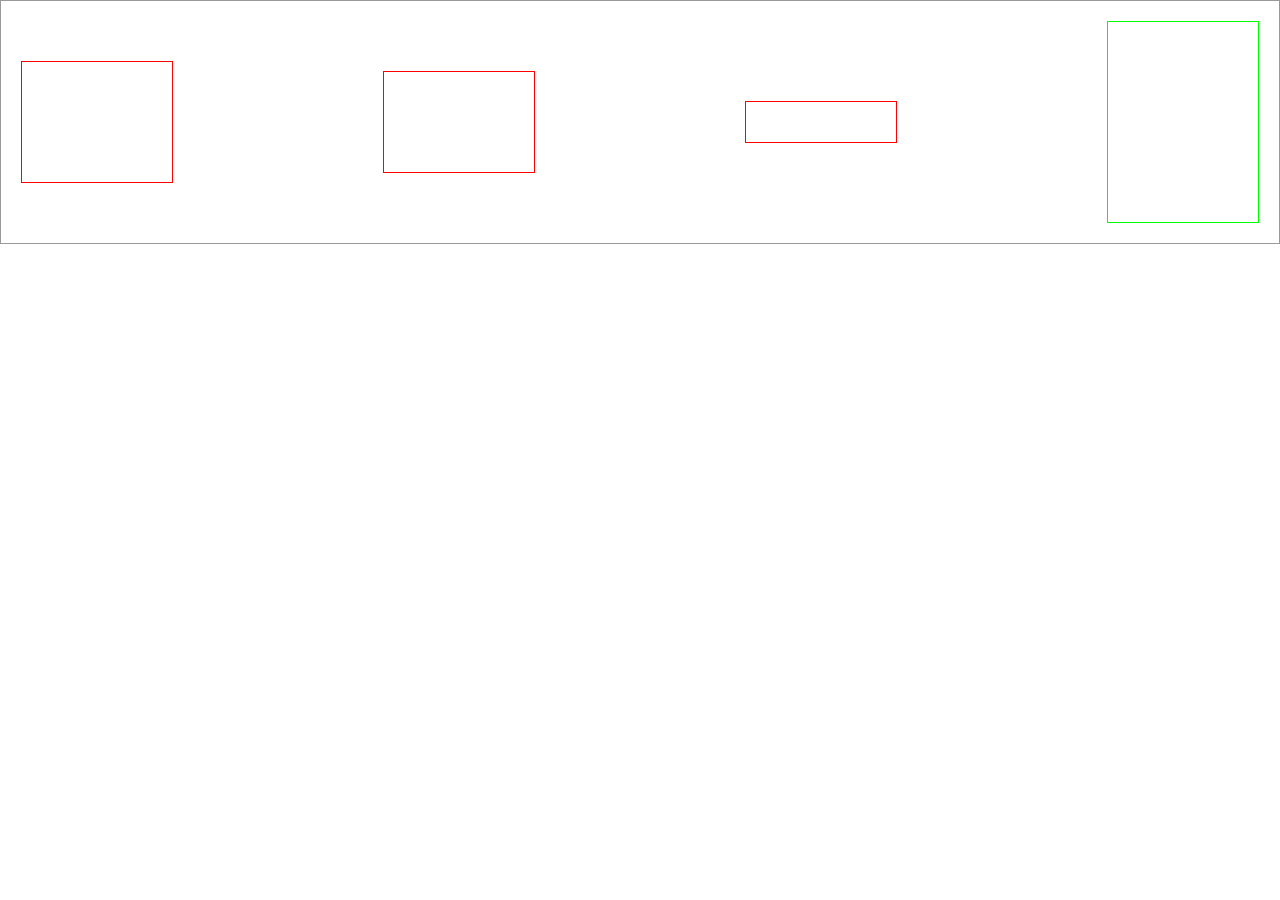
<file: HTMLCSS/task10/index.html>
<!DOCTYPE html>
<html lang="en">
<head>
	<meta charset="UTF-8">
	<title>flex布局</title>
	<link rel="stylesheet" href="main.css">
</head>
<body>
	<div class="flex-container">
		<div class="firstbox flex-items"></div>
		<div class="secondbox flex-items"></div>
		<div class="thirdbox flex-items"></div>
		<div class="forthbox flex-items"></div>
	</div>
</body>
</html>
</file>
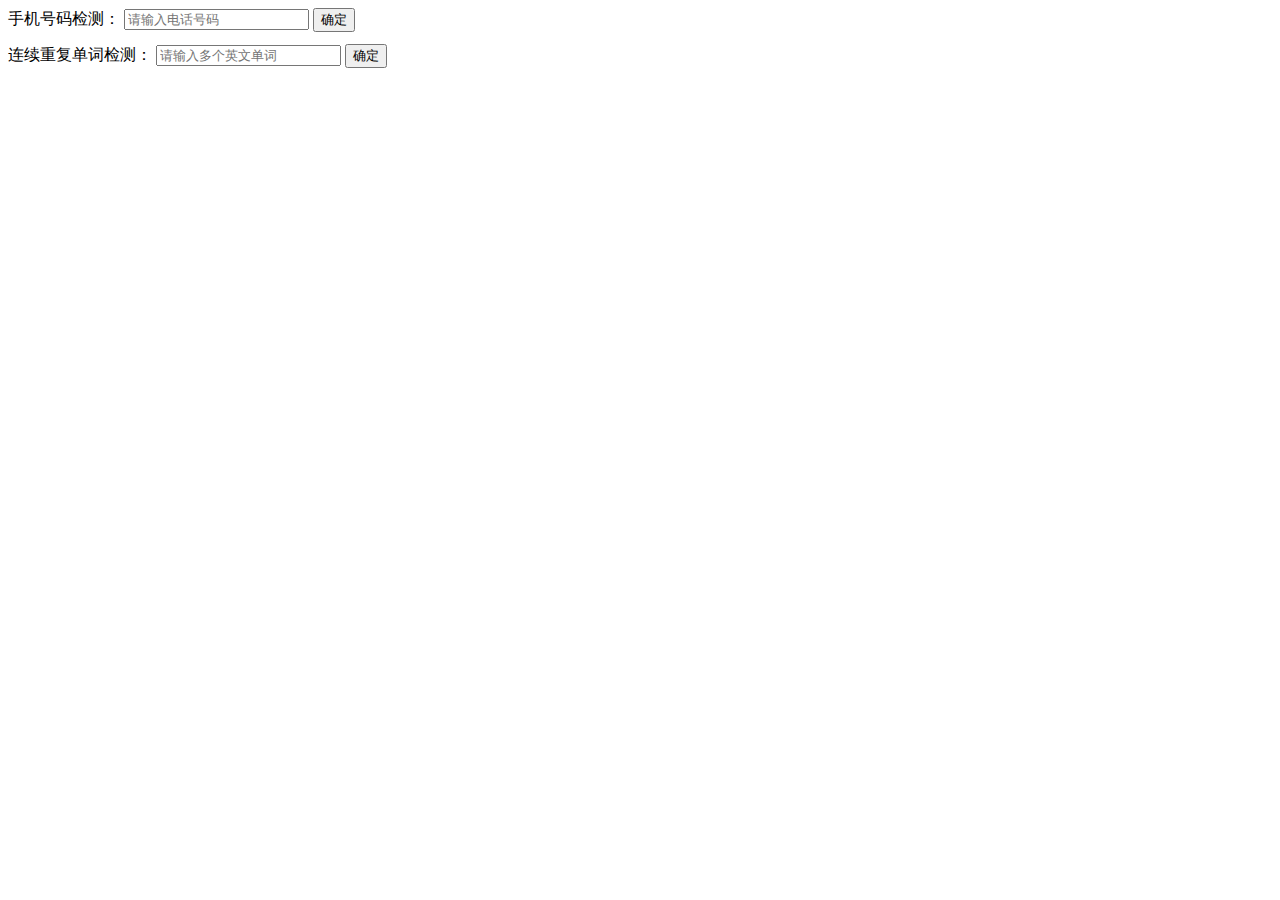
<file: task1/regexrm.html>
<!DOCTYPE html>
<html lang="en">
<head>
	<meta charset="UTF-8">
	<title>正则表达式入门</title>
	<style type="text/css">
		div p {
			font-size: 12px;
			color: #F00;
		}
	</style>
</head>
<body>
	<div id="phone">
		手机号码检测：
		<input type="text" placeholder="请输入电话号码" />
		<button>确定</button>
		<p></p>
	</div>
	<div id="words">
		连续重复单词检测：
		<input type="text" placeholder="请输入多个英文单词" />
		<button>确定</button>
		<p></p>
	</div>

	<script type="text/javascript">
		window.onload = function () {
			var phone = document.getElementById('phone');
			var phonetxt = phone.getElementsByTagName('input')[0];
			var phonebtn = phone.getElementsByTagName('button')[0];
			phonetxt.value = null;
			var	words = document.getElementById('words');
			var wordstxt = words.getElementsByTagName('input')[0];
			var wordsbtn = words.getElementsByTagName('button')[0];
			wordstxt.value = null;
			phonebtn.onclick = function () {
				var test = phoneTest(phonetxt.value);
				phone.getElementsByTagName('p')[0].innerHTML = test;
			};
			wordsbtn.onclick  = function () {
				var test = copyTest(wordstxt.value);
			 	words.getElementsByTagName('p')[0].innerHTML = test;
			}
		}
		function phoneTest(text) {
			var regText = /1[358][0-9]{9}/;
			return regText.test(text);
		}
		function copyTest(text) {
			var regText = /\b(\w+)\b\s+\1\b/;
			return regText.test(text);
		}
	</script>
</body>
</html>
</file>
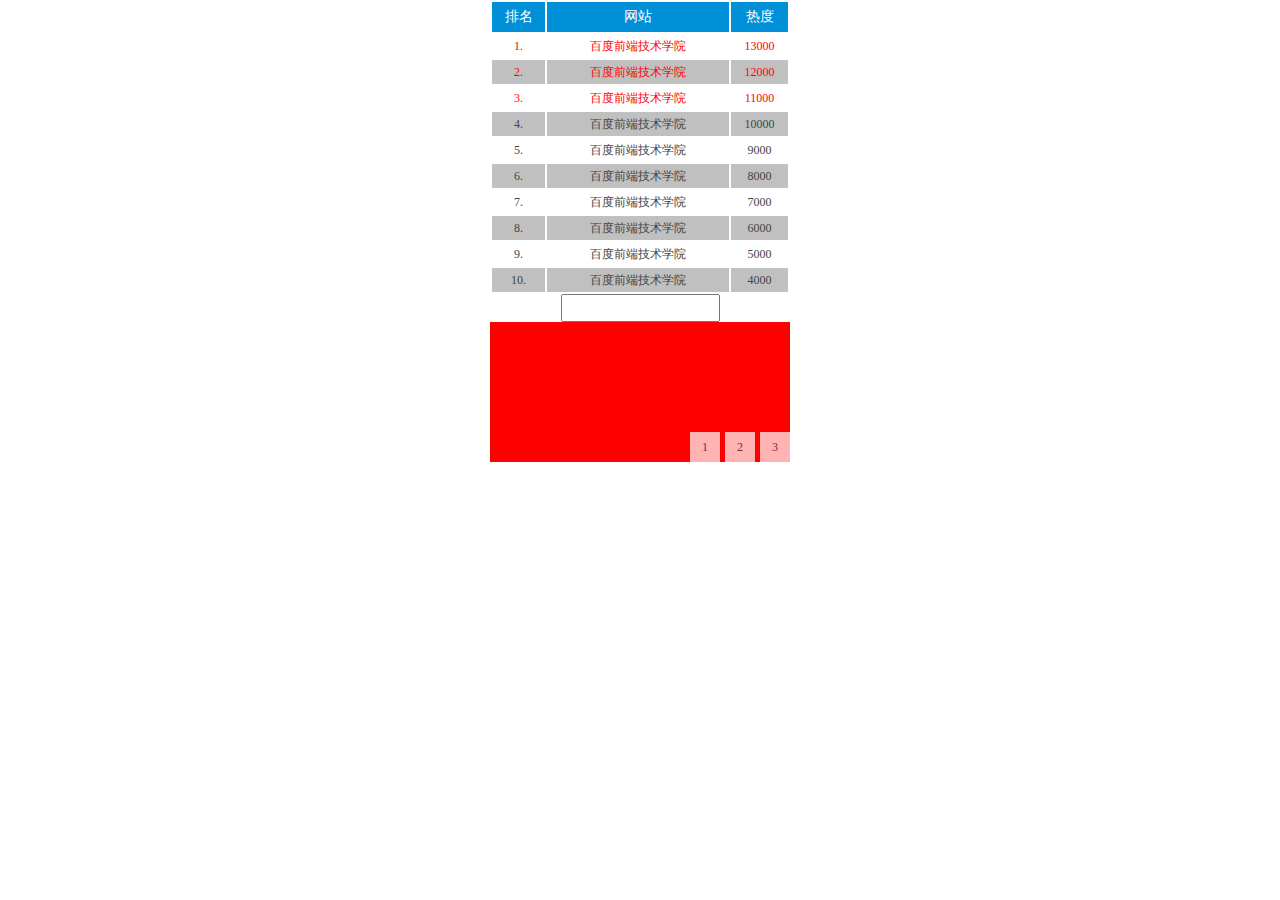
<file: HTMLCSS/task12/task12.html>
<!DOCTYPE html>
<html>
<head>
	<meta charset="utf-8" />
	<title>CSS3</title>
	<link rel="stylesheet" href="main.css">
</head>
<body>
<!-- table -->
<table>
	<tr>
		<th>排名</th>
		<th>网站</th>
		<th>热度</th>
	</tr>
	<tr>
		<td>1.</td>
		<td>百度前端技术学院</td>
		<td>13000</td>
	</tr>
	<tr>
		<td>2.</td>
		<td>百度前端技术学院</td>
		<td>12000</td>
	</tr>
	<tr>
		<td>3.</td>
		<td>百度前端技术学院</td>
		<td>11000</td>
	</tr>
	<tr>
		<td>4.</td>
		<td>百度前端技术学院</td>
		<td>10000</td>
	</tr>
	<tr>
		<td>5.</td>
		<td>百度前端技术学院</td>
		<td>9000</td>
	</tr>
	<tr>
		<td>6.</td>
		<td>百度前端技术学院</td>
		<td>8000</td>
	</tr>
	<tr>
		<td>7.</td>
		<td>百度前端技术学院</td>
		<td>7000</td>
	</tr>
	<tr>
		<td>8.</td>
		<td>百度前端技术学院</td>
		<td>6000</td>
	</tr>
	<tr>
		<td>9.</td>
		<td>百度前端技术学院</td>
		<td>5000</td>
	</tr>
	<tr>
		<td>10.</td>
		<td>百度前端技术学院</td>
		<td>4000</td>
	</tr>
</table>

<div id="blueinput">
	<input type="text" />
</div>

<div id="box">
	<div id="cont">
		<div id="threeboxes">
			<div class="box" id="box1"></div>
			<div class="box" id="box2"></div>
			<div class="box" id="box3"></div>
		</div>
		<div id="btns">
			<a href="#box1">1</a>
			<a href="#box2">2</a>
			<a href="#box3">3</a>
		</div>
	</div>
</div>

</body>
</html>
</file>
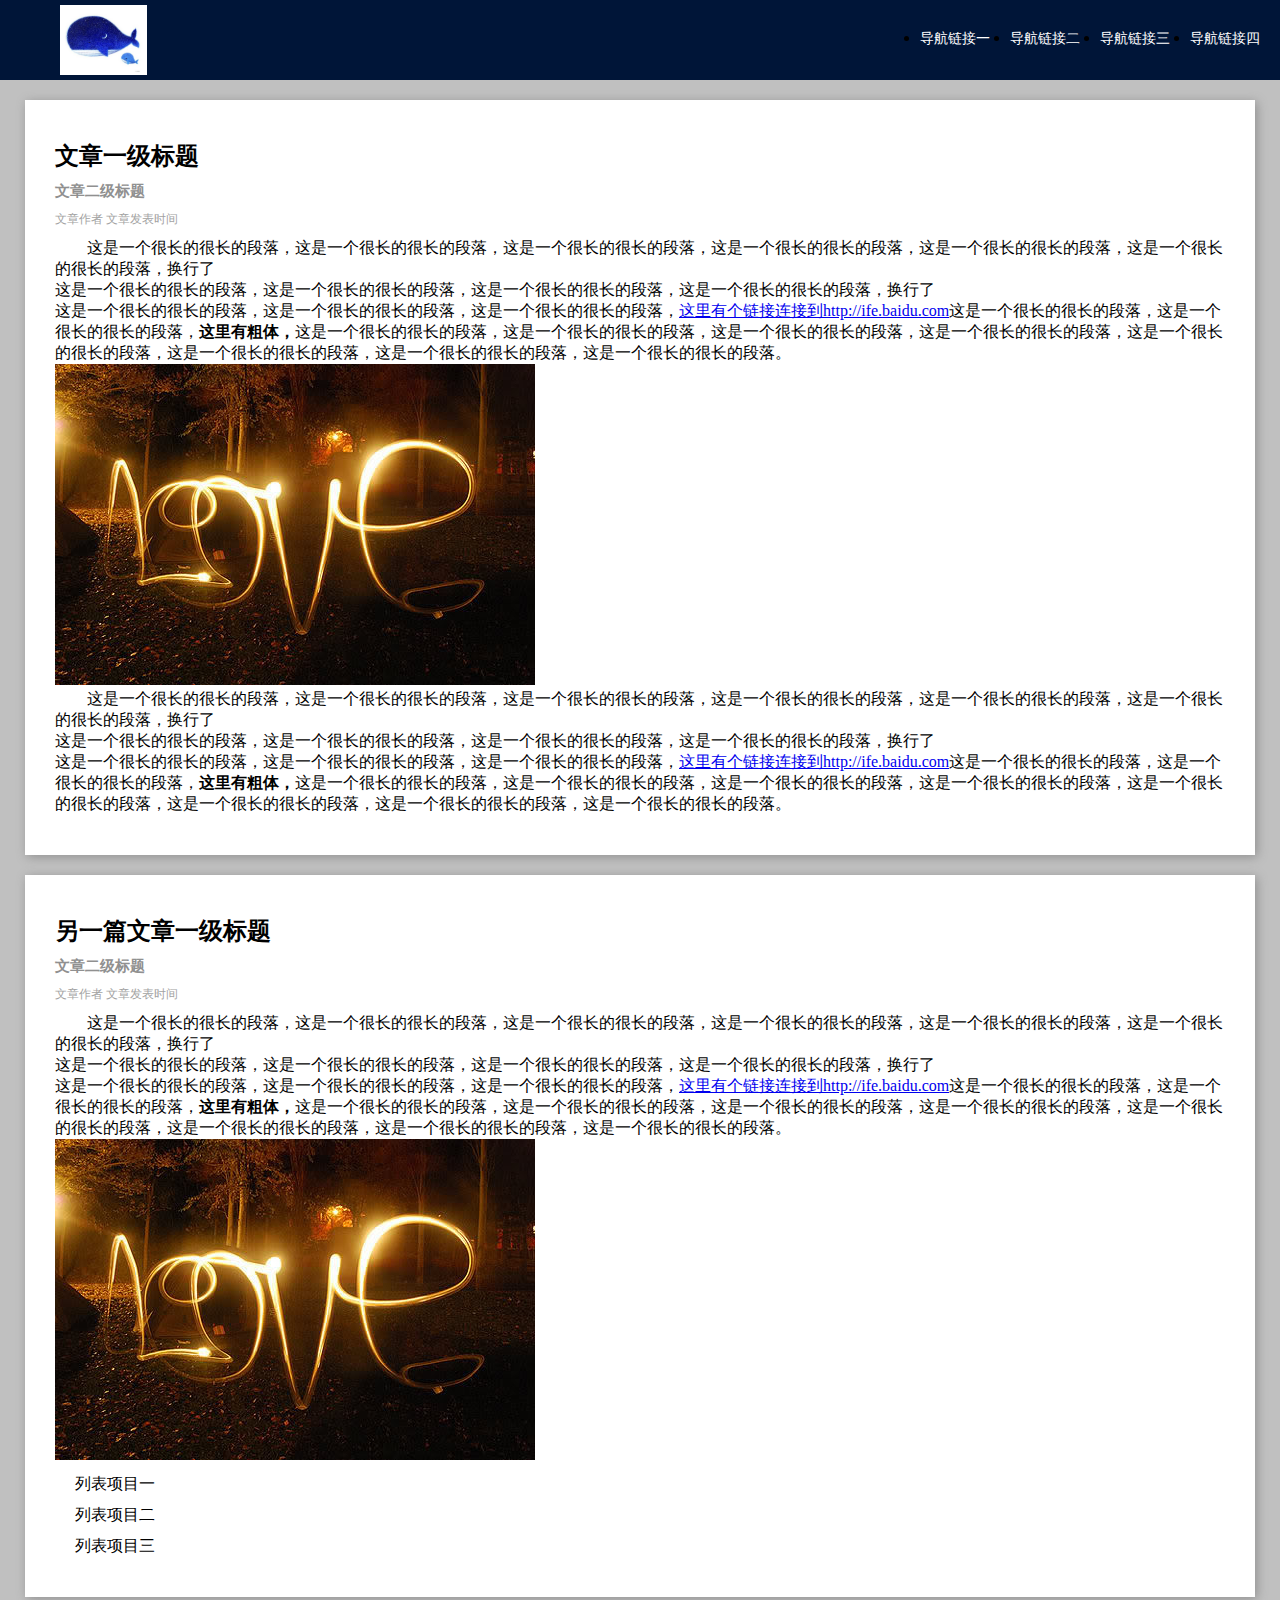
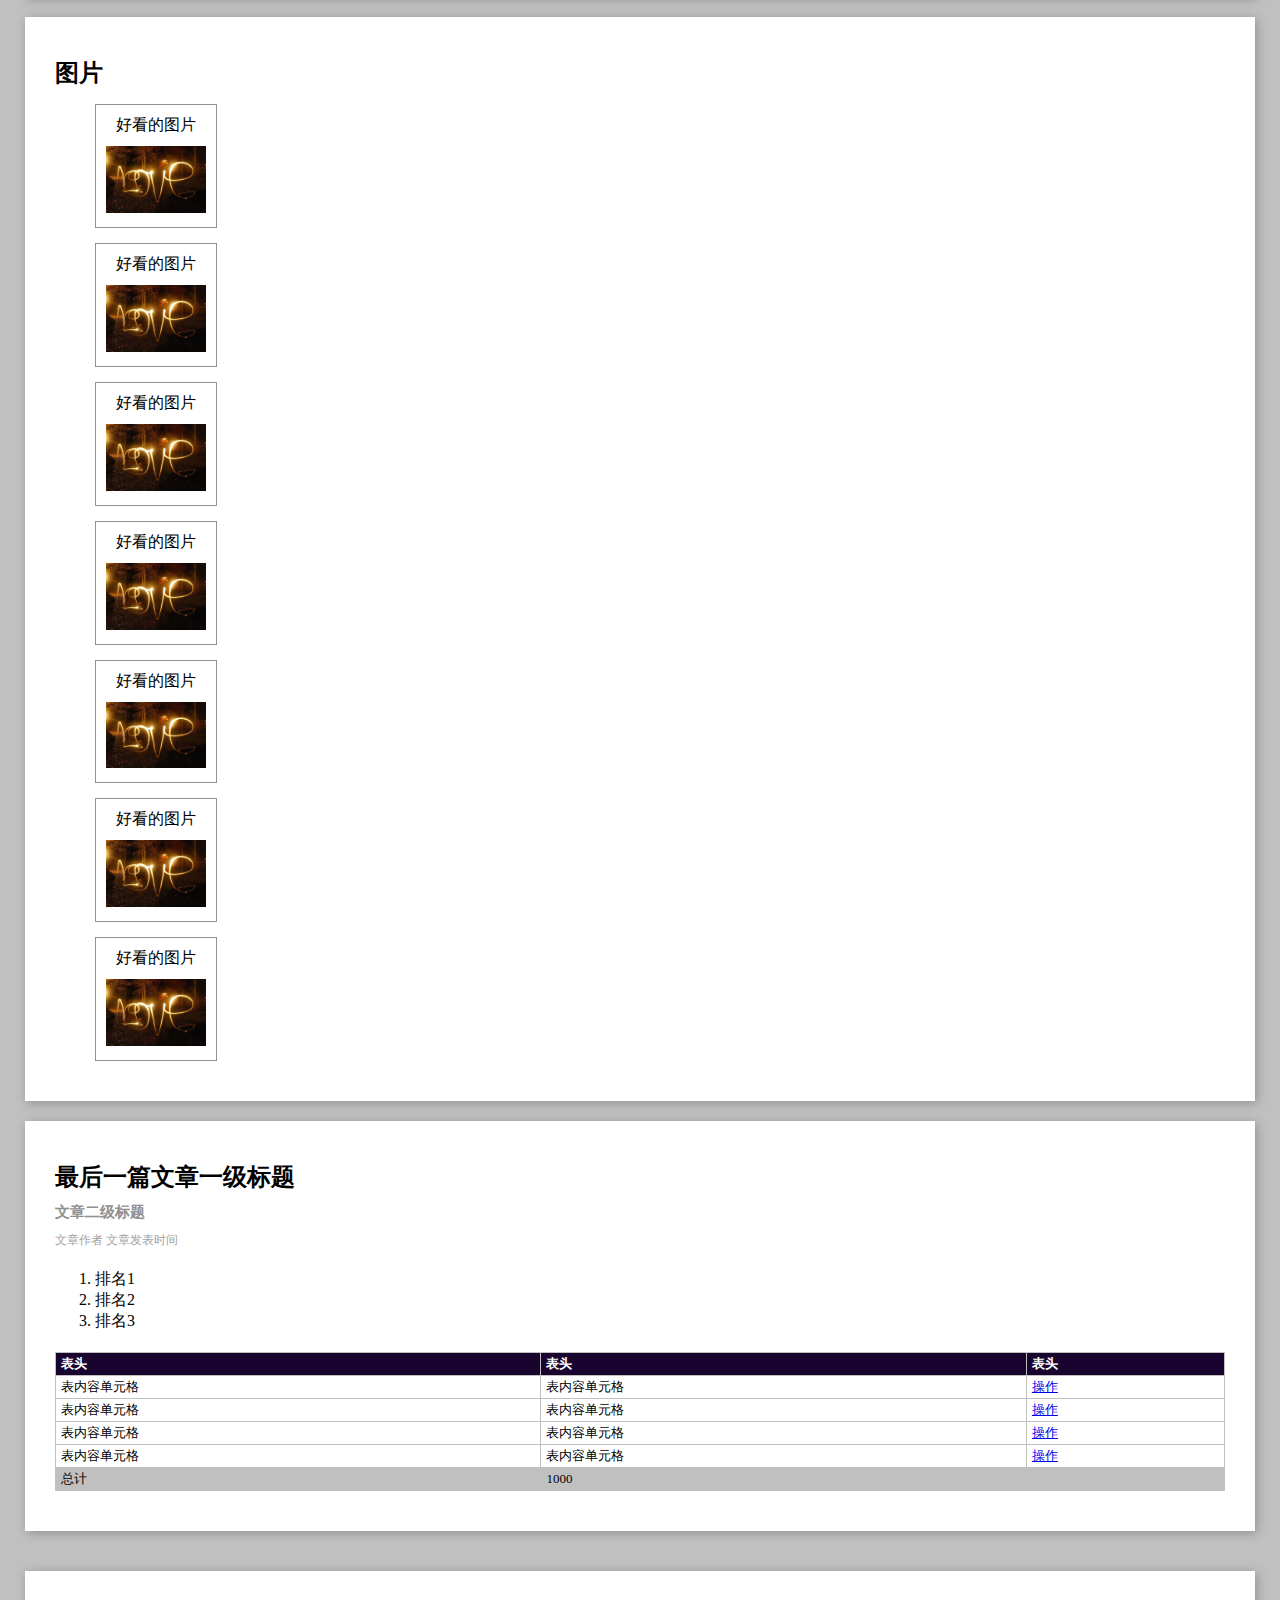
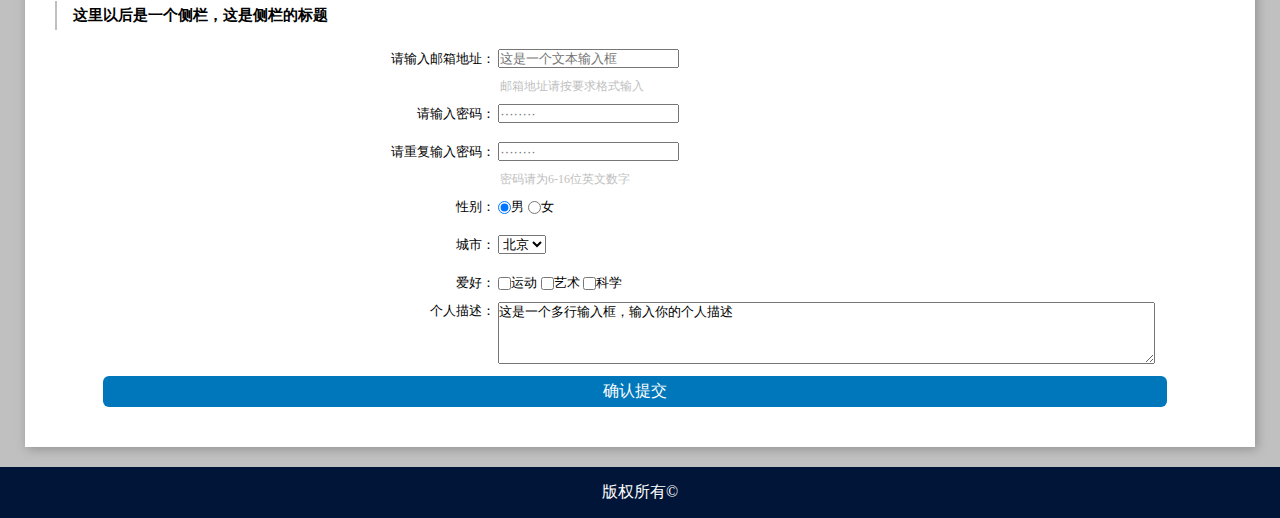
<file: HTMLCSS/task2/nobasis.html>
<!DOCTYPE html>
<html lang="en">
<head>
	<meta charset="UTF-8">
	<title>零基础HTML/CSS编码（一）</title>
	<link rel="stylesheet" type="text/css" href="main.css">
</head>
<body>
	<div id="nbhead">
		<img src="myicon.jpg" />
		<ul>
			<li><a href="#">导航链接一</a></li>
			<li><a href="#">导航链接二</a></li>
			<li><a href="#">导航链接三</a></li>
			<li><a href="#">导航链接四</a></li>
		</ul>
	</div>
	<!-- 主体内容 -->
	<div>
		<!-- 第一篇文章 -->
		<div id="article1" class="module">
			<div>
				<h2>文章一级标题</h2>
				<h3>文章二级标题</h3>
				<p class="nati"><span>文章作者</span> <span>文章发表时间</span></p>
				<p id="pstart">这是一个很长的很长的段落，这是一个很长的很长的段落，这是一个很长的很长的段落，这是一个很长的很长的段落，这是一个很长的很长的段落，这是一个很长的很长的段落，换行了<br/>
					这是一个很长的很长的段落，这是一个很长的很长的段落，这是一个很长的很长的段落，这是一个很长的很长的段落，换行了<br/>
					这是一个很长的很长的段落，这是一个很长的很长的段落，这是一个很长的很长的段落，<a href="http://ife.baidu.com" target="_blank">这里有个链接连接到http://ife.baidu.com</a>这是一个很长的很长的段落，这是一个很长的很长的段落，<strong>这里有粗体，</strong>这是一个很长的很长的段落，这是一个很长的很长的段落，这是一个很长的很长的段落，这是一个很长的很长的段落，这是一个很长的很长的段落，这是一个很长的很长的段落，这是一个很长的很长的段落，这是一个很长的很长的段落。
				</p>
				<img src="love.jpg" alt="love">
				<p id="pstart">这是一个很长的很长的段落，这是一个很长的很长的段落，这是一个很长的很长的段落，这是一个很长的很长的段落，这是一个很长的很长的段落，这是一个很长的很长的段落，换行了<br/>
					这是一个很长的很长的段落，这是一个很长的很长的段落，这是一个很长的很长的段落，这是一个很长的很长的段落，换行了<br/>
					这是一个很长的很长的段落，这是一个很长的很长的段落，这是一个很长的很长的段落，<a href="http://ife.baidu.com" target="_blank">这里有个链接连接到http://ife.baidu.com</a>这是一个很长的很长的段落，这是一个很长的很长的段落，<strong>这里有粗体，</strong>这是一个很长的很长的段落，这是一个很长的很长的段落，这是一个很长的很长的段落，这是一个很长的很长的段落，这是一个很长的很长的段落，这是一个很长的很长的段落，这是一个很长的很长的段落，这是一个很长的很长的段落。
				</p>
			</div>
		</div>
		<!-- 第二篇文章 -->
		<div id="article2" class="module">
			<div>
				<h2>另一篇文章一级标题</h2>
				<h3>文章二级标题</h3>
				<p class="nati"><span>文章作者</span> <span>文章发表时间</span></p>
				<p id="pstart">这是一个很长的很长的段落，这是一个很长的很长的段落，这是一个很长的很长的段落，这是一个很长的很长的段落，这是一个很长的很长的段落，这是一个很长的很长的段落，换行了<br/>
					这是一个很长的很长的段落，这是一个很长的很长的段落，这是一个很长的很长的段落，这是一个很长的很长的段落，换行了<br/>
					这是一个很长的很长的段落，这是一个很长的很长的段落，这是一个很长的很长的段落，<a href="http://ife.baidu.com">这里有个链接连接到http://ife.baidu.com</a>这是一个很长的很长的段落，这是一个很长的很长的段落，<strong>这里有粗体，</strong>这是一个很长的很长的段落，这是一个很长的很长的段落，这是一个很长的很长的段落，这是一个很长的很长的段落，这是一个很长的很长的段落，这是一个很长的很长的段落，这是一个很长的很长的段落，这是一个很长的很长的段落。
				</p>
				<img src="love.jpg" alt="love">
				<ul>
					<li>列表项目一</li>
					<li>列表项目二</li>
					<li>列表项目三</li>
				</ul>
			</div>
		</div>
		<!-- 图片 -->
		<div id="pic" class="module">
			<div>
				<h2>图片</h2>
				<p><span>好看的图片</span><br />
				<img src="love.jpg" alt="love"></p>
				<p><span>好看的图片</span><br />
				<img src="love.jpg" alt="love"></p>
				<p><span>好看的图片</span><br />
				<img src="love.jpg" alt="love"></p>
				<p><span>好看的图片</span><br />
				<img src="love.jpg" alt="love"></p>
				<p><span>好看的图片</span><br />
				<img src="love.jpg" alt="love"></p>
				<p><span>好看的图片</span><br />
				<img src="love.jpg" alt="love"></p>
				<p><span>好看的图片</span><br />
				<img src="love.jpg" alt="love"></p>
			</div>
		</div>
		<!-- 第三篇文章 -->
		<div id="article3" class="module">
			<div>
				<h2>最后一篇文章一级标题</h2>
				<h3>文章二级标题</h3>
				<p class="nati"><span>文章作者</span> <span>文章发表时间</span></p>
				<ol>
					<li>排名1</li>
					<li>排名2</li>
					<li>排名3</li>
				</ol>
				<table id="tab3">
					<tr>
						<th>表头</th>
						<th>表头</th>
						<th class="action">表头</th>
					</tr>
					<tr>
						<td>表内容单元格</td>
						<td>表内容单元格</td>
						<td class="action"><a href="#">操作</a></td>
					</tr>
					<tr>
						<td>表内容单元格</td>
						<td>表内容单元格</td>
						<td class="action"><a href="#">操作</a></td>
					</tr>
					<tr>
						<td>表内容单元格</td>
						<td>表内容单元格</td>
						<td class="action"><a href="#">操作</a></td>
					</tr>
					<tr>
						<td>表内容单元格</td>
						<td>表内容单元格</td>
						<td class="action"><a href="#">操作</a></td>
					</tr>
					<tr id="last">
						<td>总计</td>
						<td colspan="2">1000</td>
					</tr>
				</table>
			</div>
		</div>
		<!-- 侧栏 -->
		<div id="side" class="module">
			<div>
				<h2>这里以后是一个侧栏，这是侧栏的标题</h2>
				<p><span class="loginInfo">请输入邮箱地址：</span>
				<input type="text" name="email" placeholder="这是一个文本输入框" /></p>
				<p class="loginAlt">邮箱地址请按要求格式输入</p>
				<p><span class="loginInfo">请输入密码：</span>
				<input type="text" name="password" placeholder="········" /></p>
				<p><span class="loginInfo">请重复输入密码：</span>
				<input type="text" name="password" placeholder="········" /></p>
				<p class="loginAlt">密码请为6-16位英文数字</p>
				<p><span class="loginInfo">性别：</span>
				<input type="radio" name="sex" value="man" checked="checked" class="radchec" />男
				<input type="radio" name="sex" value="woman" class="radchec" />女</p>
				<p><span class="loginInfo">城市：</span>
				<select name="city">
					<option value="bj" selected="selected">北京</option>
					<option value="gz">广州</option>
					<option value="sh">上海</option>
					<option value="sz">深圳</option>
				</select></p>
				<p><span class="loginInfo">爱好：</span>
				<input type="checkbox" name="hobby" value="sports" class="radchec" />运动
				<input type="checkbox" name="hobby" value="arts" class="radchec" />艺术
				<input type="checkbox" name="hobby" value="science" class="radchec" />科学</p>
				<p><label for="personalInfo" id="txtarea">个人描述：</label>
				<textarea id="personalInfo" cols="80" rows="4">这是一个多行输入框，输入你的个人描述</textarea></p>
				<button>确认提交</button>
			</div>
		</div>
	</div>
	<!-- 版权信息 -->
	<p id="copyright">版权所有&copy;</p>
</body>
</html>
</file>
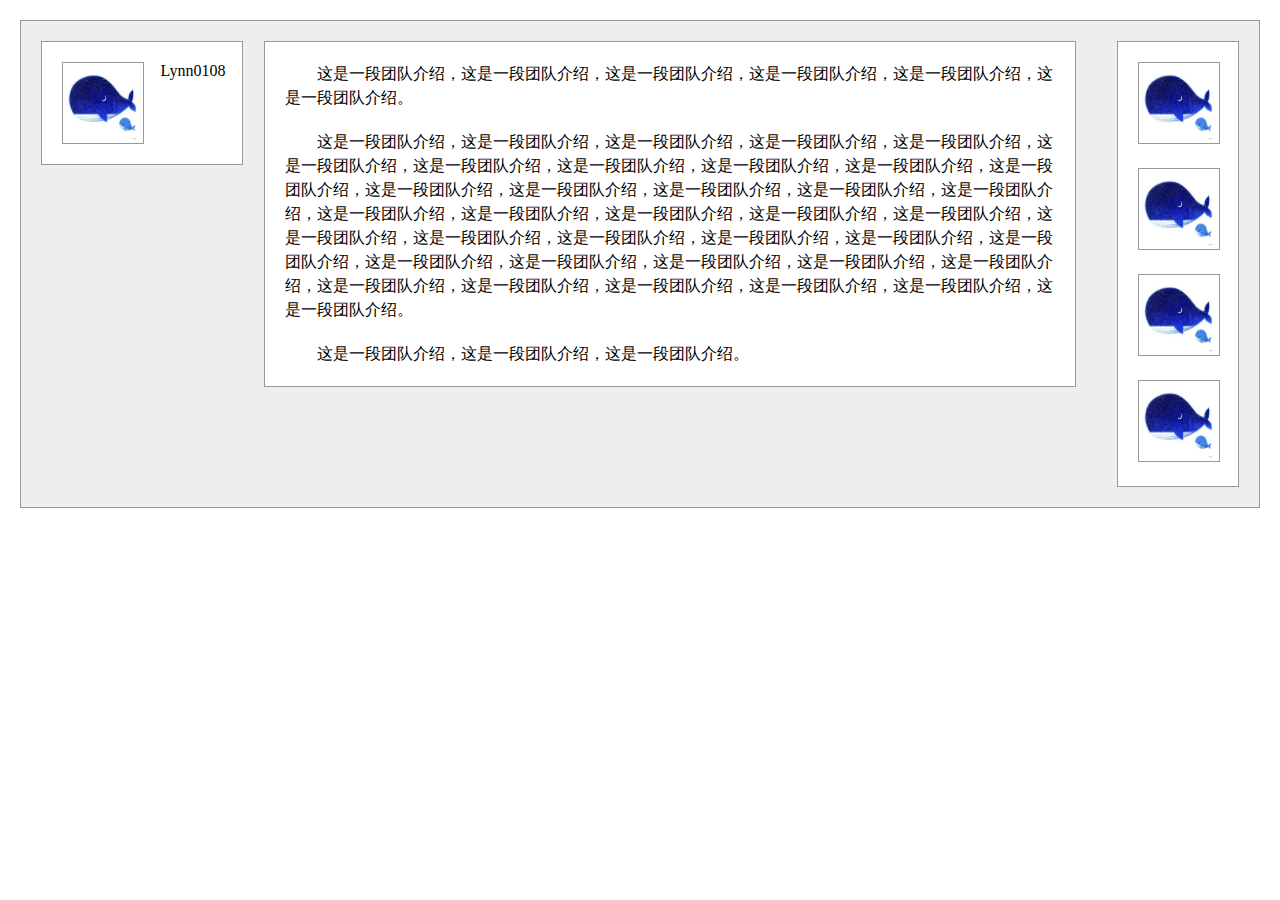
<file: HTMLCSS/task3/threecols.html>
<!DOCTYPE html>
<html lang="en">
<head>
	<meta charset="UTF-8">
	<title>三栏式布局</title>
	<link rel="stylesheet" type="text/css" href="main.css">
</head>
<body>
	<div id="tBox">
		<div id="teammates">
			<img src="myicon.jpg" />
			<img src="myicon.jpg" />
			<img src="myicon.jpg" />
			<img src="myicon.jpg" class="last" />
		</div>
		<div id="teamname">
			<img src="myicon.jpg" id="teamlogo" />
			<span>Lynn0108</span>
		</div>
		<div id="teaminfo">
			<p>这是一段团队介绍，这是一段团队介绍，这是一段团队介绍，这是一段团队介绍，这是一段团队介绍，这是一段团队介绍。</p>
			<p>这是一段团队介绍，这是一段团队介绍，这是一段团队介绍，这是一段团队介绍，这是一段团队介绍，这是一段团队介绍，这是一段团队介绍，这是一段团队介绍，这是一段团队介绍，这是一段团队介绍，这是一段团队介绍，这是一段团队介绍，这是一段团队介绍，这是一段团队介绍，这是一段团队介绍，这是一段团队介绍，这是一段团队介绍，这是一段团队介绍，这是一段团队介绍，这是一段团队介绍，这是一段团队介绍，这是一段团队介绍，这是一段团队介绍，这是一段团队介绍，这是一段团队介绍，这是一段团队介绍，这是一段团队介绍，这是一段团队介绍，这是一段团队介绍，这是一段团队介绍，这是一段团队介绍，这是一段团队介绍，这是一段团队介绍，这是一段团队介绍，这是一段团队介绍，这是一段团队介绍，这是一段团队介绍，这是一段团队介绍。</p>
			<p class="last">这是一段团队介绍，这是一段团队介绍，这是一段团队介绍。</p>
		</div>
	</div>
</body>
</html>
</file>
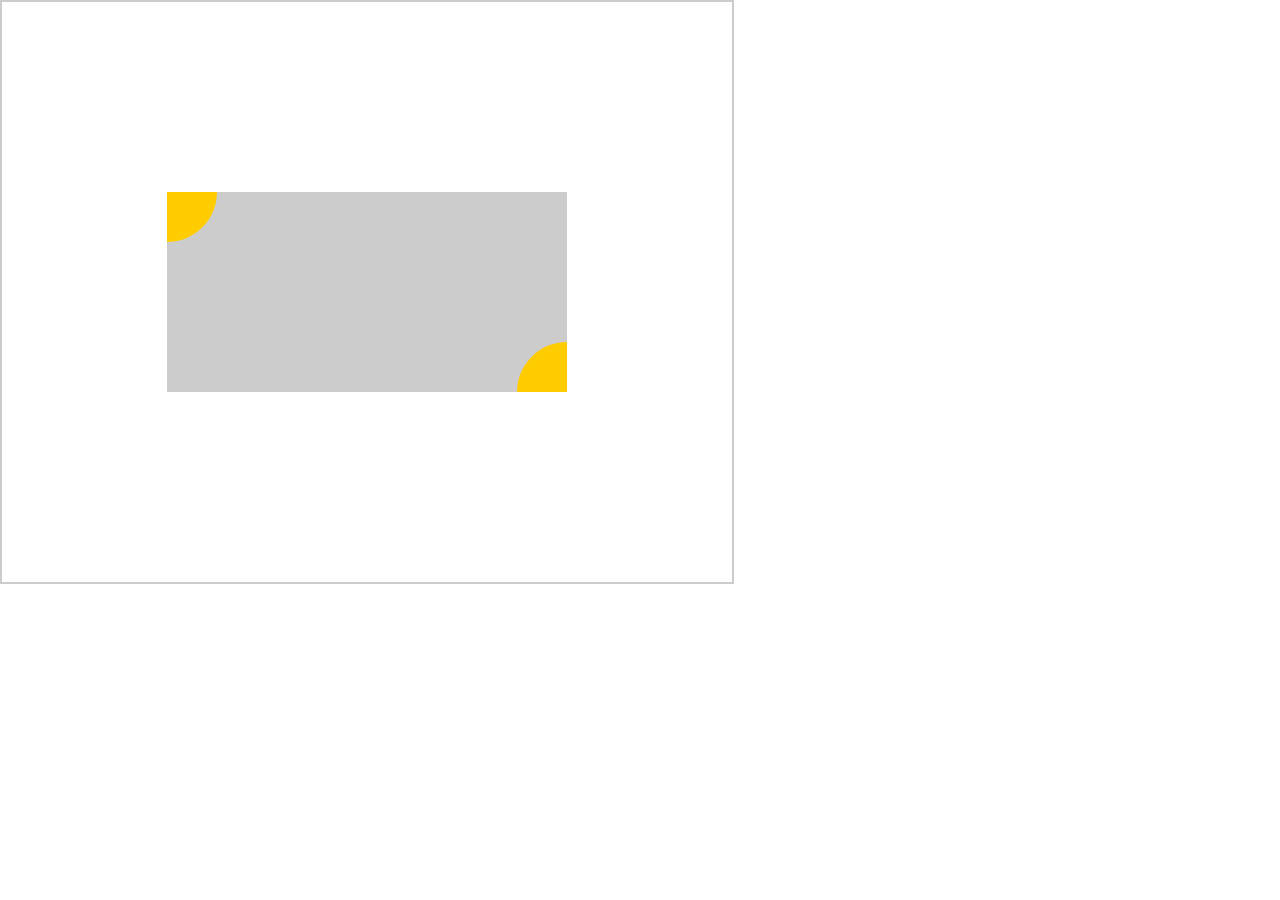
<file: HTMLCSS/task4/posi_cen.html>
<!DOCTYPE html>
<html lang="en">
<head>
	<meta charset="UTF-8">
	<title>任务四：定位和居中问题</title>
	<link rel="stylesheet" type="text/css" href="main.css">
</head>
<body>
	<div id="bigbox">
		<div id="graybox">
			<div id="upcircle"></div>
			<div id="downcircle"></div>
		</div>
	</div>
</body>
</html>
</file>
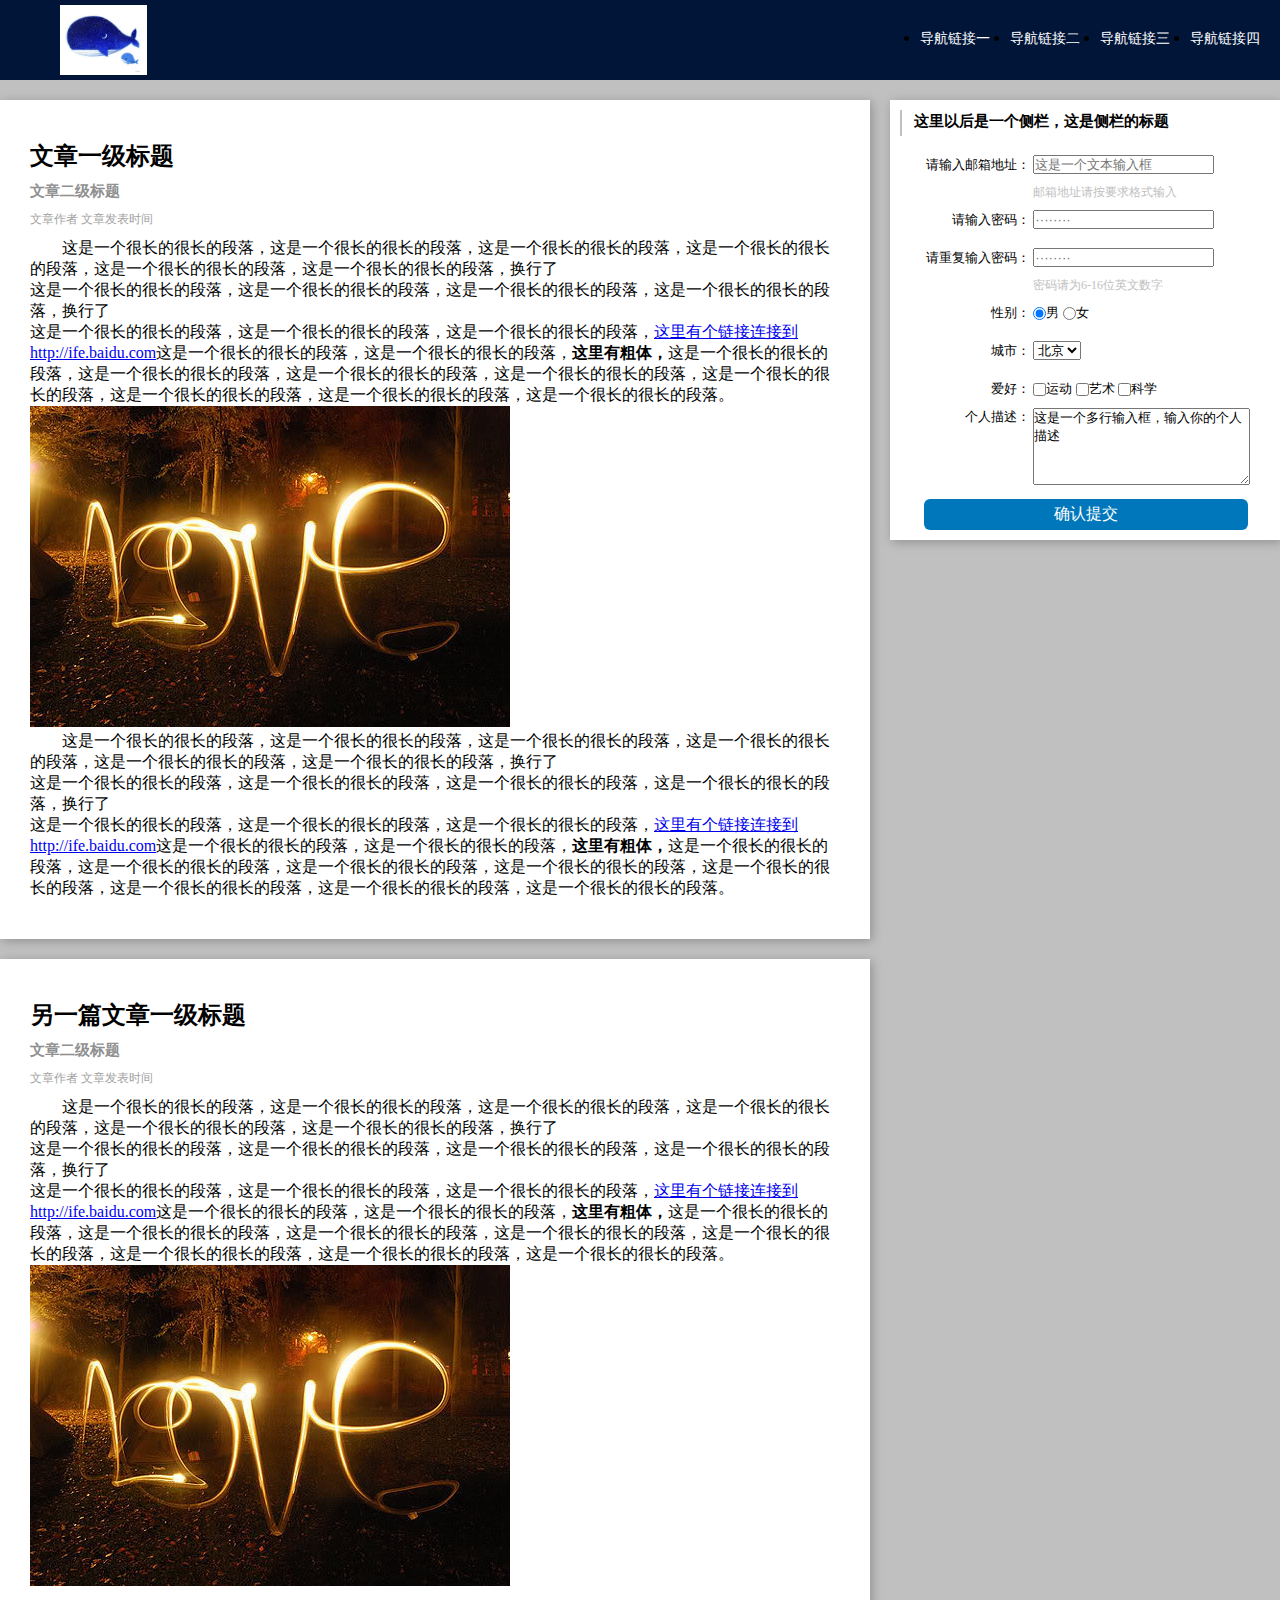
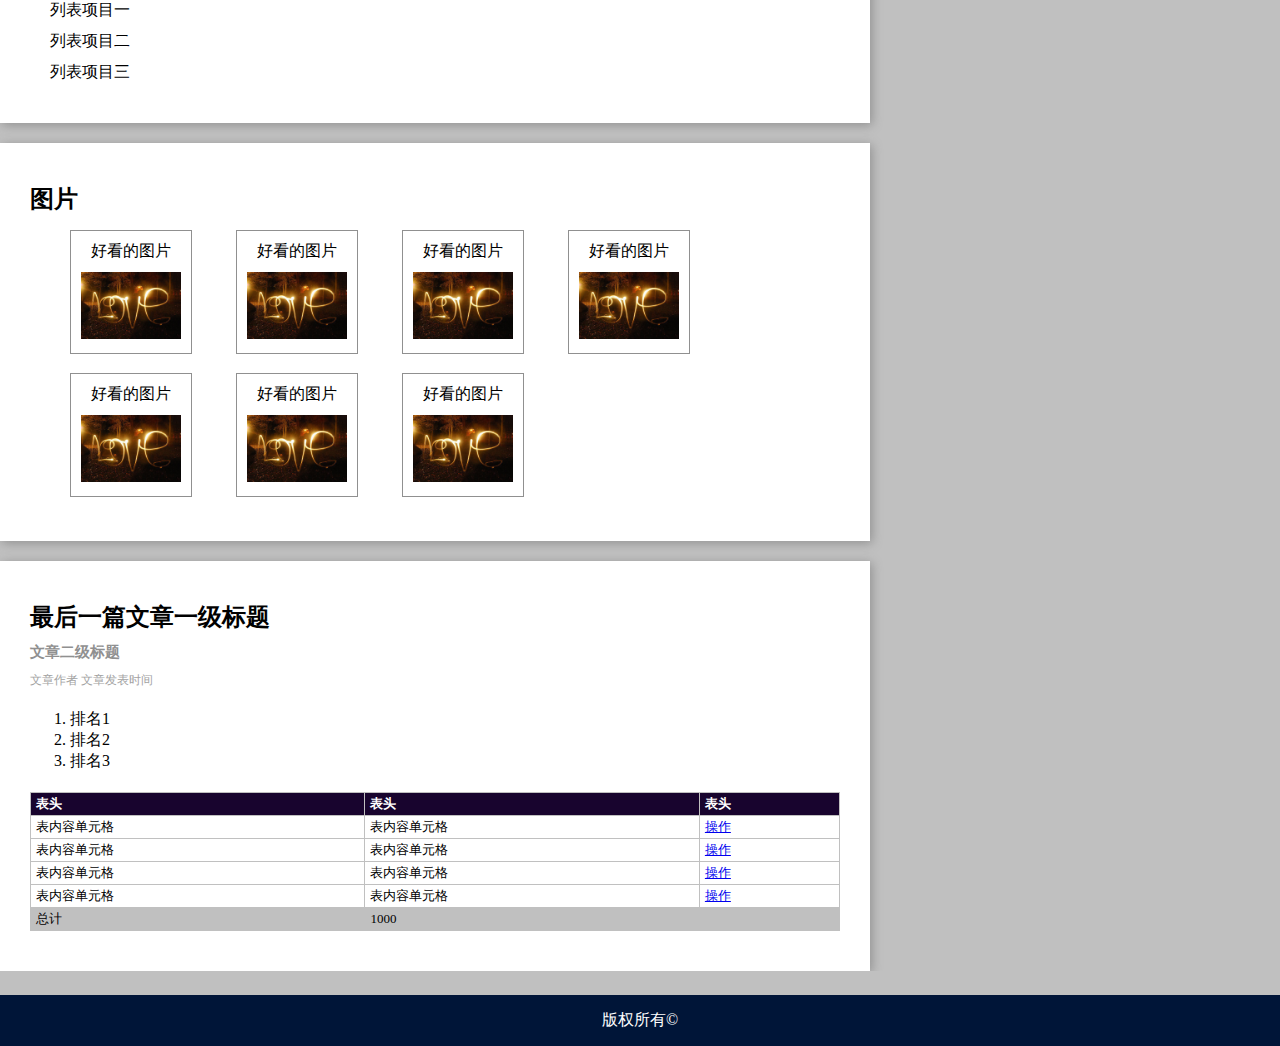
<file: HTMLCSS/task5/nobasis.html>
<!DOCTYPE html>
<html lang="en">
<head>
	<meta charset="UTF-8">
	<title>零基础HTML/CSS编码（一）</title>
	<link rel="stylesheet" type="text/css" href="main.css">
</head>
<body>
	<div id="nbhead">
		<img src="myicon.jpg" />
		<ul>
			<li><a href="#">导航链接一</a></li>
			<li><a href="#">导航链接二</a></li>
			<li><a href="#">导航链接三</a></li>
			<li><a href="#">导航链接四</a></li>
		</ul>
	</div>
	<!-- 主体内容 -->
	<div id="maincont">
		<!-- 侧栏 -->
		<div id="side">
			<div>
				<h2>这里以后是一个侧栏，这是侧栏的标题</h2>
				<p><span class="loginInfo">请输入邮箱地址：</span>
				<input type="text" name="email" placeholder="这是一个文本输入框" /></p>
				<p class="loginAlt">邮箱地址请按要求格式输入</p>
				<p><span class="loginInfo">请输入密码：</span>
				<input type="text" name="password" placeholder="········" /></p>
				<p><span class="loginInfo">请重复输入密码：</span>
				<input type="text" name="password" placeholder="········" /></p>
				<p class="loginAlt">密码请为6-16位英文数字</p>
				<p><span class="loginInfo">性别：</span>
				<input type="radio" name="sex" value="man" checked="checked" class="radchec" />男
				<input type="radio" name="sex" value="woman" class="radchec" />女</p>
				<p><span class="loginInfo">城市：</span>
				<select name="city">
					<option value="bj" selected="selected">北京</option>
					<option value="gz">广州</option>
					<option value="sh">上海</option>
					<option value="sz">深圳</option>
				</select></p>
				<p><span class="loginInfo">爱好：</span>
				<input type="checkbox" name="hobby" value="sports" class="radchec" />运动
				<input type="checkbox" name="hobby" value="arts" class="radchec" />艺术
				<input type="checkbox" name="hobby" value="science" class="radchec" />科学</p>
				<p><label for="personalInfo" id="txtarea">个人描述：</label>
				<!-- <span id="txtarea">个人描述：</span> -->
				<textarea id="personalInfo" cols="25" rows="5">这是一个多行输入框，输入你的个人描述</textarea></p>
				<button>确认提交</button>
			</div>
		</div>
		<!-- 左侧主体 -->
		<div id="leftmain">
			<!-- 第一篇文章 -->
			<div id="article1" class="module">
				<div>
					<h2>文章一级标题</h2>
					<h3>文章二级标题</h3>
					<p class="nati"><span>文章作者</span> <span>文章发表时间</span></p>
					<p id="pstart">这是一个很长的很长的段落，这是一个很长的很长的段落，这是一个很长的很长的段落，这是一个很长的很长的段落，这是一个很长的很长的段落，这是一个很长的很长的段落，换行了<br/>
						这是一个很长的很长的段落，这是一个很长的很长的段落，这是一个很长的很长的段落，这是一个很长的很长的段落，换行了<br/>
						这是一个很长的很长的段落，这是一个很长的很长的段落，这是一个很长的很长的段落，<a href="http://ife.baidu.com" target="_blank">这里有个链接连接到http://ife.baidu.com</a>这是一个很长的很长的段落，这是一个很长的很长的段落，<strong>这里有粗体，</strong>这是一个很长的很长的段落，这是一个很长的很长的段落，这是一个很长的很长的段落，这是一个很长的很长的段落，这是一个很长的很长的段落，这是一个很长的很长的段落，这是一个很长的很长的段落，这是一个很长的很长的段落。
					</p>
					<img src="love.jpg" alt="love">
					<p id="pstart">这是一个很长的很长的段落，这是一个很长的很长的段落，这是一个很长的很长的段落，这是一个很长的很长的段落，这是一个很长的很长的段落，这是一个很长的很长的段落，换行了<br/>
						这是一个很长的很长的段落，这是一个很长的很长的段落，这是一个很长的很长的段落，这是一个很长的很长的段落，换行了<br/>
						这是一个很长的很长的段落，这是一个很长的很长的段落，这是一个很长的很长的段落，<a href="http://ife.baidu.com" target="_blank">这里有个链接连接到http://ife.baidu.com</a>这是一个很长的很长的段落，这是一个很长的很长的段落，<strong>这里有粗体，</strong>这是一个很长的很长的段落，这是一个很长的很长的段落，这是一个很长的很长的段落，这是一个很长的很长的段落，这是一个很长的很长的段落，这是一个很长的很长的段落，这是一个很长的很长的段落，这是一个很长的很长的段落。
					</p>
				</div>
			</div>
			<!-- 第二篇文章 -->
			<div id="article2" class="module">
				<div>
					<h2>另一篇文章一级标题</h2>
					<h3>文章二级标题</h3>
					<p class="nati"><span>文章作者</span> <span>文章发表时间</span></p>
					<p id="pstart">这是一个很长的很长的段落，这是一个很长的很长的段落，这是一个很长的很长的段落，这是一个很长的很长的段落，这是一个很长的很长的段落，这是一个很长的很长的段落，换行了<br/>
						这是一个很长的很长的段落，这是一个很长的很长的段落，这是一个很长的很长的段落，这是一个很长的很长的段落，换行了<br/>
						这是一个很长的很长的段落，这是一个很长的很长的段落，这是一个很长的很长的段落，<a href="http://ife.baidu.com">这里有个链接连接到http://ife.baidu.com</a>这是一个很长的很长的段落，这是一个很长的很长的段落，<strong>这里有粗体，</strong>这是一个很长的很长的段落，这是一个很长的很长的段落，这是一个很长的很长的段落，这是一个很长的很长的段落，这是一个很长的很长的段落，这是一个很长的很长的段落，这是一个很长的很长的段落，这是一个很长的很长的段落。
					</p>
					<img src="love.jpg" alt="love">
					<ul>
						<li>列表项目一</li>
						<li>列表项目二</li>
						<li>列表项目三</li>
					</ul>
				</div>
			</div>
			<!-- 图片 -->
			<div id="pic" class="module">
				<div>
					<h2>图片</h2>
					<p><span>好看的图片</span><br />
					<img src="love.jpg" alt="love"></p>
					<p><span>好看的图片</span><br />
					<img src="love.jpg" alt="love"></p>
					<p><span>好看的图片</span><br />
					<img src="love.jpg" alt="love"></p>
					<p><span>好看的图片</span><br />
					<img src="love.jpg" alt="love"></p>
					<p><span>好看的图片</span><br />
					<img src="love.jpg" alt="love"></p>
					<p><span>好看的图片</span><br />
					<img src="love.jpg" alt="love"></p>
					<p><span>好看的图片</span><br />
					<img src="love.jpg" alt="love"></p>
				</div>
			</div>
			<!-- 第三篇文章 -->
			<div id="article3" class="module">
				<div>
					<h2>最后一篇文章一级标题</h2>
					<h3>文章二级标题</h3>
					<p class="nati"><span>文章作者</span> <span>文章发表时间</span></p>
					<ol>
						<li>排名1</li>
						<li>排名2</li>
						<li>排名3</li>
					</ol>
					<table id="tab3">
						<tr>
							<th>表头</th>
							<th>表头</th>
							<th class="action">表头</th>
						</tr>
						<tr>
							<td>表内容单元格</td>
							<td>表内容单元格</td>
							<td class="action"><a href="#">操作</a></td>
						</tr>
						<tr>
							<td>表内容单元格</td>
							<td>表内容单元格</td>
							<td class="action"><a href="#">操作</a></td>
						</tr>
						<tr>
							<td>表内容单元格</td>
							<td>表内容单元格</td>
							<td class="action"><a href="#">操作</a></td>
						</tr>
						<tr>
							<td>表内容单元格</td>
							<td>表内容单元格</td>
							<td class="action"><a href="#">操作</a></td>
						</tr>
						<tr id="last">
							<td>总计</td>
							<td colspan="2">1000</td>
						</tr>
					</table>
				</div>
			</div>
		</div>
	</div>
	<!-- 版权信息 -->
	<p id="copyright">版权所有&copy;</p>
</body>
</html>
</file>
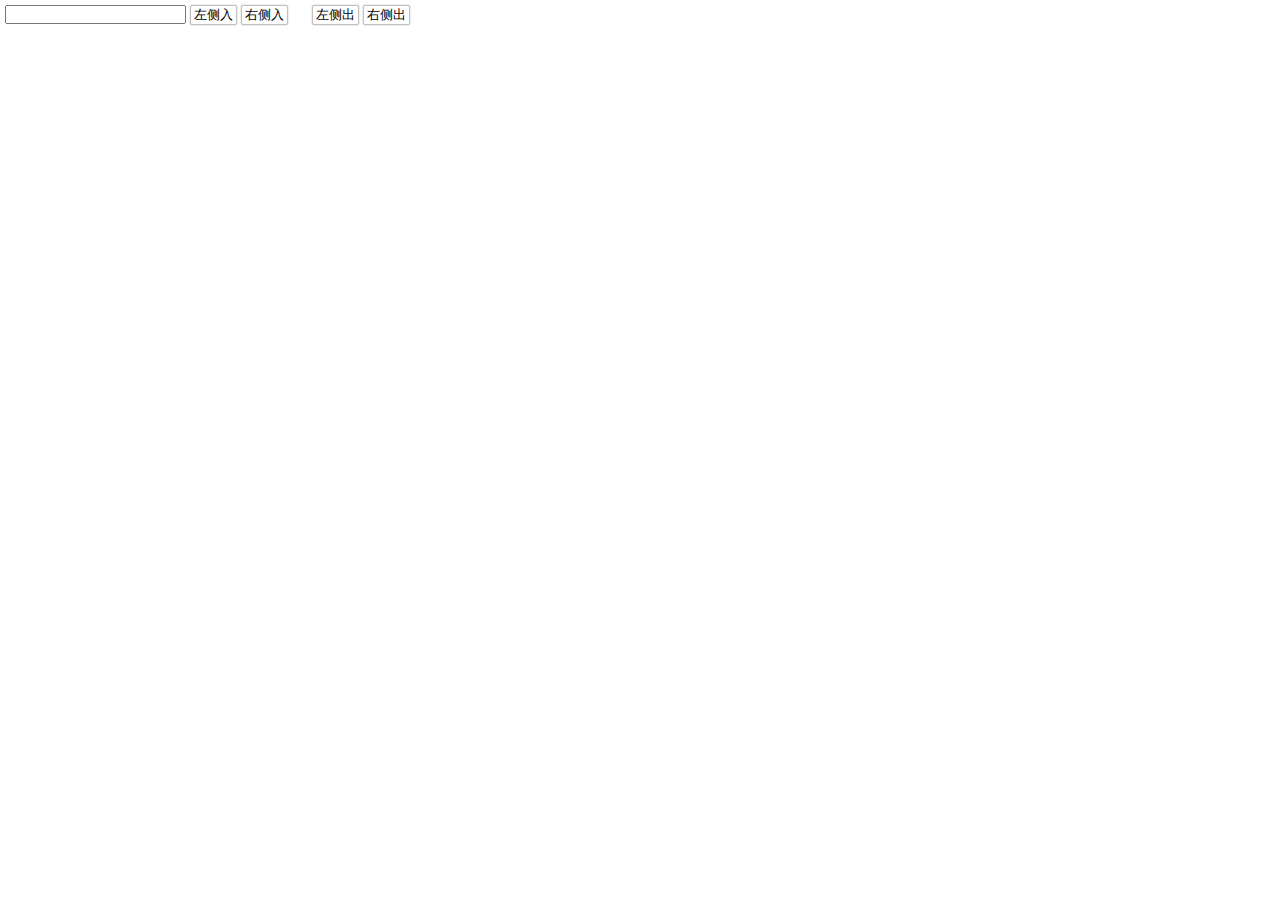
<file: JS/task4/line1.html>
<!DOCTYPE html>
<html lang="en">
<head>
	<meta charset="UTF-8">
	<title>任务四：基础JavaScript练习（一）</title>
	<style>
		*{margin: 0;padding: 0;}
		div {
			margin: 5px 0 0 5px;
		}
		button {
			background-color: #fff;
			border: 1px solid #C0C0C0;
			border-radius: 2px;
			padding: 0 3px;
			box-shadow: 0 0 2px #C0C0C0;
		}
		#leftOut {
			margin-left: 20px;
		}
		#arr {
			margin-top: 10px;
		}
		#arr span {
			display: inline-block;
			background-color: #F00;
			height: 30px;
			line-height: 30px;
			text-align: center;
			padding: 0 5px;
			color: #FFF;
			margin: 0 4px;
			cursor: pointer;
		}
	</style>
</head>
<body>
	<div>
		<input type="text" id="num" />
		<button id="leftIn">左侧入</button>
		<button id="rightIn">右侧入</button>
		<button id="leftOut">左侧出</button>
		<button id="rightOut">右侧出</button>

		<p id="arr"></p>
	</div>

	<script type="text/javascript" src="line1.js"></script>
</body>
</html>
</file>
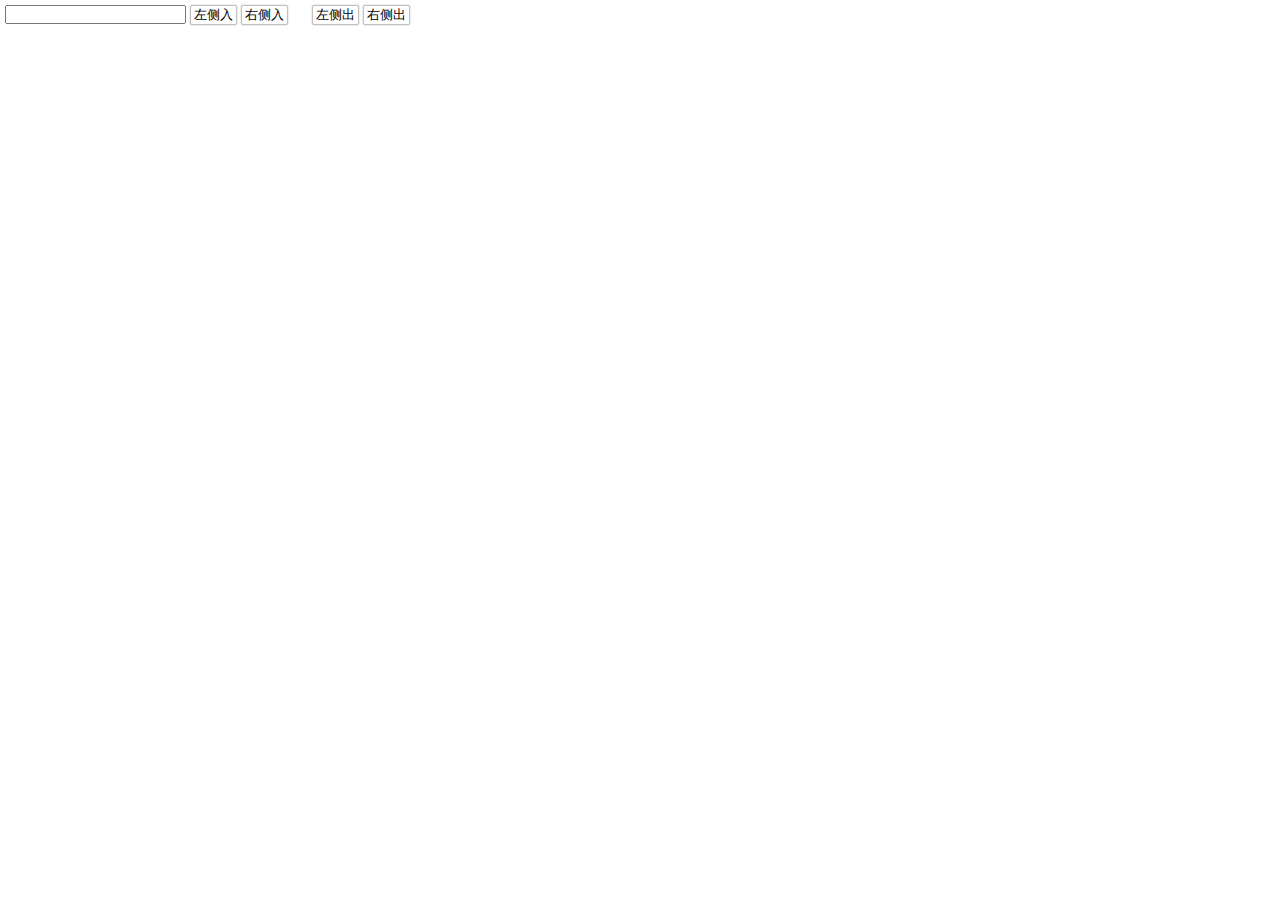
<file: JS/task5/jstask5.html>
<!DOCTYPE html>
<html lang="en">
<head>
	<meta charset="UTF-8">
	<title>任务五：基础JavaScript练习（二）</title>
	<style>
		*{margin: 0;padding: 0;}
		div {
			margin: 5px 0 0 5px;
		}
		button {
			background-color: #fff;
			border: 1px solid #C0C0C0;
			border-radius: 2px;
			padding: 0 3px;
			box-shadow: 0 0 2px #C0C0C0;
		}
		#leftOut {
			margin-left: 20px;
		}
		#arr {
			margin-top: 10px;
		}
		#arr span {
			display: inline-block;
			background-color: #F00;
			/*height: 30px;
			line-height: 30px;*/
			text-align: center;
			width: 10px;
			/*padding: 0 5px;*/
			color: #FFF;
			margin: 0 1px;
			cursor: pointer;
		}
	</style>
</head>
<body>
	<div>
		<input type="text" id="num" />
		<button id="leftIn">左侧入</button>
		<button id="rightIn">右侧入</button>
		<button id="leftOut">左侧出</button>
		<button id="rightOut">右侧出</button>

		<p id="arr"></p>
	</div>

	<script type="text/javascript" src="jstask5.js"></script>
</body>
</html>
</file>
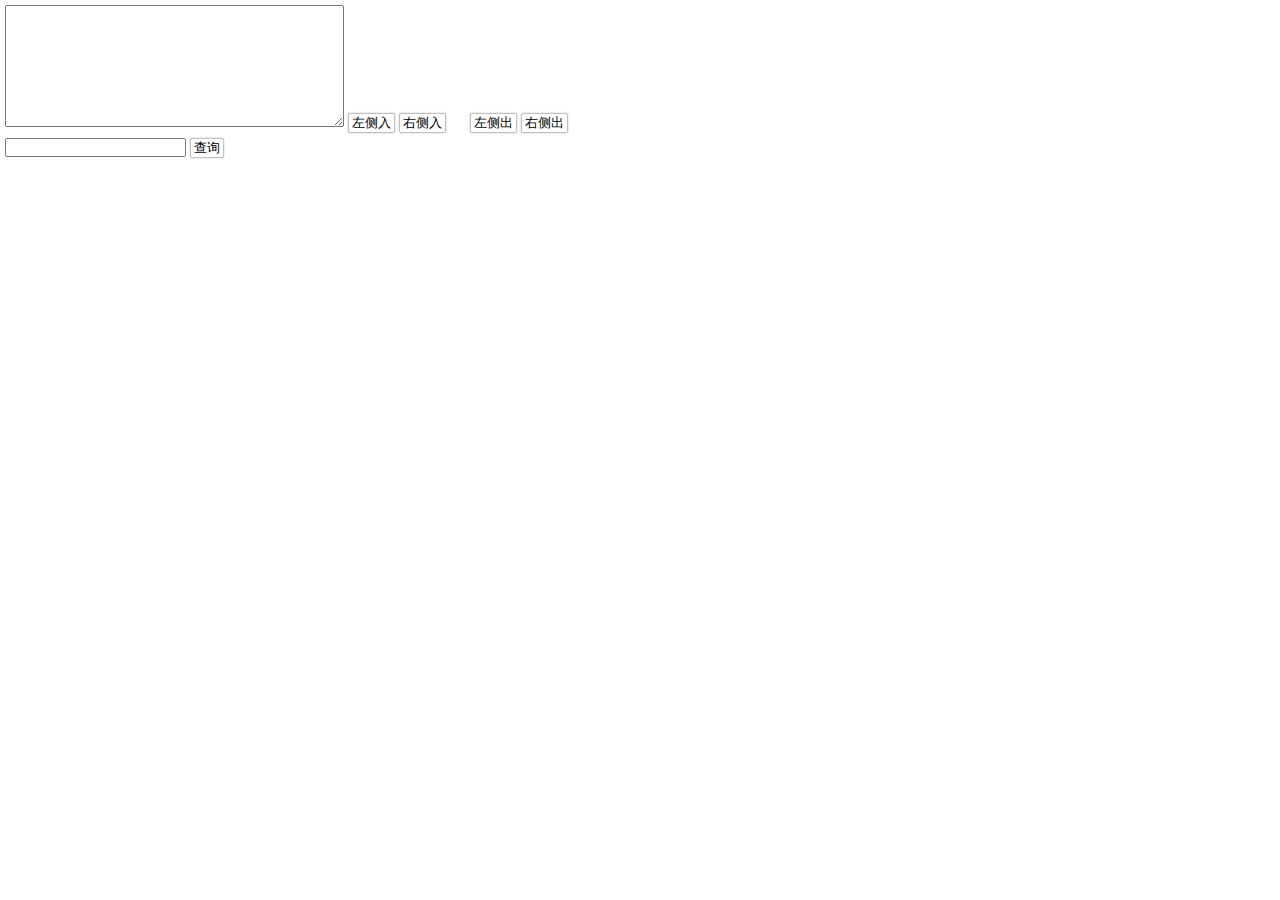
<file: JS/task6/jstask6.html>
<!DOCTYPE html>
<html lang="en">
<head>
	<meta charset="UTF-8">
	<title>任务六：基础JavaScript练习（三）</title>
	<style>
		*{margin: 0;padding: 0;}
		div {
			margin: 5px 0 0 5px;
		}
		button {
			background-color: #fff;
			border: 1px solid #C0C0C0;
			border-radius: 2px;
			padding: 0 3px;
			box-shadow: 0 0 2px #C0C0C0;
		}
		#leftOut {
			margin-left: 20px;
		}
		#show_txt {
			margin-top: 10px;
		}
		#show_txt span {
			display: inline-block;
			/*background-color: #F00;*/
			height: 30px;
			line-height: 30px;
			text-align: center;
			/*width: 10px;*/
			padding: 0 5px;
			color: #000;
			margin: 0 1px;
			cursor: pointer;
		}
	</style>
</head>
<body>
	<div>
		<textarea rows="8" cols="40" id="txt"></textarea>
		<button id="leftIn">左侧入</button>
		<button id="rightIn">右侧入</button>
		<button id="leftOut">左侧出</button>
		<button id="rightOut">右侧出</button>
	</div>
	<div>
		<input type="text" name="" id="findtxt" />
		<button id="find">查询</button>
	</div>
	<p id="show_txt"></p>

	<script type="text/javascript" src="jstask6.js"></script>
</body>
</html>
</file>
<file: HTMLCSS/task10/main.css>
*{margin: 0;padding: 0;}
.flex-container {
	display: flex;
	flex-direction: row;
	border: 1px solid #999;
	align-items: center;
	justify-content: space-between;
}
.flex-items {
	min-width: 150px;
	margin: 20px;
	/*padding-left: 20px;*/
	/*margin: auto;*/
}
.firstbox {
	height: 120px;
	border: 1px solid #F00;
}
.secondbox {
	height: 100px;
	border: 1px solid #F00;
}
.thirdbox {
	height: 40px;
	border: 1px solid #F00;
}
.forthbox {
	height: 200px;
	border: 1px solid #0F0;
}

/*@media (min-width: 641px) {
  .container {
    width: 750px;
  }
}
*/
@media (max-width: 640px) {
  .forthbox {
    order: -1;
  }
  .flex-container {
  	align-items: flex-start;
  	flex-wrap: wrap;
  }
}
</file>
<file: HTMLCSS/task12/main.css>
*{padding:0;margin:0;font:normal 12px/24px "\5FAE\8F6F\96C5\9ED1";color:#444;}
table, #blueinput, #box {
	margin: 10px 0 0 10px;
}
/*--table隔行变色--*/
table {
	margin: 0 auto;
	width:300px;
	border:0;
	text-align:center;
	/*border-collapse:collapse;
	border-spacing:0;*/
}
table th {
	background:#0090D7;
	font-weight:normal;
	line-height:30px;
	font-size:14px;
	color:#FFF;}
table tr:nth-child(odd) {
	background:#C0C0C0;
}
table tr:nth-child(even) {
	background:#FFF;
}
table tr:nth-child(-n+4)>td {
	color:#F00;
}

/*--input输入框--*/
#blueinput {
	width: 300px;
	margin: 0 auto;
	text-align: center;  /*输入框水平居中*/
}
input {
	transition: width 2s;
}
input:focus {
	outline: none;
	border: 1px solid #87C6F9;
	box-shadow: 0 0 2px #87C6F9;
	width: 240px;
}
/*#BI {
	margin-top: 10px;
	width: 240px;
	outline: none;
	border: 3px solid #87C6F9;
	box-shadow: 0 0 1px #87C6F9;
}*/


#box {
	width: 300px;
	margin: 0 auto;
}
#cont {
	position: relative;
	overflow: hidden;
	height: 140px;
}
#threeboxes {
	position: relative;
	overflow: hidden;
	/*width: 100%;*/
	height: 140px;
	background-color: black;
}
.box {
	width: 100%;
	height: 100%;
	position: absolute;
	top: 0;
	left: 0px;
}
#btns {
	position: absolute;
	bottom: 0;
	right: 0;
	z-index: 2000;
}
#btns a {
	text-decoration: none;
	display: inline-block;
	width: 30px;
	height: 30px;
	line-height: 30px;
	text-align: center;
	background-color: #FFF;
	filter:alpha(opacity=70);
    -moz-opacity:0.7;
    opacity: 0.7;
    margin-left: 2px;
}

#box1 {
	background-color: red;
	z-index: 1000;
}
#box2 {
	background-color: yellow;
	z-index: 100;
}
#box3 {
	background-color: green;
	z-index: 100;
}
.box:target {
	animation: slideInRight 2s forwards;
}
.box:not(:target) {
	animation: slideOutLeft 2s forwards;
}

@keyframes slideInRight
{
	from {
		top: 0;
		left: 300px;
	}
	to {
		top: 0;
		left: 0;
	}
}
@keyframes slideOutLeft
{
	from{
		top: 0;
		left: 0;
	}
	to{
		top: 0;
		left: -300px;
	}
}
</file>
<file: HTMLCSS/task2/main.css>
*{margin: 0;padding: 0;}
body {
	background-color: #C0C0C0;
	/*font-family: "宋体";*/
}
/*头部--导航*/
#nbhead {
	background-color: #001538;
	height: 80px;
}
#nbhead img {
	margin:5px 0 5px 60px;
	float: left;
	height: 70px;
}
#nbhead ul {
	float: right;
	padding-top: 29px;
}
#nbhead li {
	/*display: inline-block;*/
	float: left;
	margin-right: 20px;
}
#nbhead li a {
	text-decoration: none;
	color: #FFF;
	font-size: 14px;
}
/*#nbhead li a:visited {
	color: #C0C0C0;
}*/

/*----模块中，通用----*/
.module {
	width: 1230px;
	margin: auto;
	margin-top: 20px;
	background-color: #FFF;
	-webkit-box-shadow: 2px 2px 10px #909090; /*for chrome*/
	box-shadow: 2px 2px 10px #909090;
}
.module div {
	padding: 40px 30px;
}
.module h3 {
	color: #909090;
	font-size: 15px;
	padding: 10px 0;
}
.module p.nati {
	color: #A3A3A3;
	font-size: 12px;
	padding-bottom: 10px;
}
#pstart {
	text-indent: 2em;
}

/*---第二篇文章---*/
#article2 ul li {
	list-style-type: none;
	padding: 10px 0 0 20px;
}

/*---图片---*/
#pic p {
	margin: 15px 0 0 40px;
	width: 120px;
	text-align: center;
	border: 1px solid #909090;
}
#pic span {
	display: inline-block;
	padding-top: 10px;
}
#pic img {
	width: 100px;
	padding: 10px;
}

/*---最后一篇文章---*/
#article3 ol {
	margin: 10px 0 20px 40px;
}
#tab3 {
	padding: 0;
	border:solid #C0C0C0;
	border-width:1px 0px 0px 1px;
	/*border: 1px solid #909090;*/
	font-size: 13px;
	border-collapse: collapse;
}
#tab3 th {
	background-color: #18042E;
	color: #FFF;
	text-align: left;
	padding: 2px 0 2px 5px;
	border:solid #C0C0C0;
	border-width:0px 1px 1px 0px;
}
#tab3 tr {
	height: 20px;
}
#tab3 td {
	border:solid #C0C0C0;
	border-width:0px 1px 1px 0px;
	padding: 2px 0 2px 5px;
	width: 500px;
}
#tab3 .action {
	width: 200px;
}
#tab3 #last {
	background-color: #C0C0C0;
}

/*---侧栏---*/
#side {
	margin-top: 40px;
	font-size: 13px;
}
#side h2 {
	border-left: 2px solid #C0C0C0;
	padding: 5px 0 5px 16px;
	margin: -10px 0 10px 0;
	font-size: 15px;
}
#side .loginInfo {
	text-align: right;
	display: inline-block;
	width: 160px;
	margin: 10px 0 10px 280px;
}
#side .loginAlt {
	margin-left: 445px;
	color: #C0C0C0;
	font-size: 12px;
}
#side #txtarea {
	text-align: right;
	display: inline-block;
	width: 160px;
	margin-left: 280px;
	vertical-align: top;
}
#side button {
	padding: 5px 500px;
	background-color: #0077BB;
	color: #FFF;
	font-size: 16px;
	border: none;
	border-radius: 6px;
	margin: 8px 0 0 48px;
}
#side .radchec {
	vertical-align: middle;
	margin-top: -2px;
}

#copyright {
	margin-top: 20px;
	padding: 15px 0;
	background-color: #001538;
	color: #FFF;
	text-align: center;
}
</file>
<file: HTMLCSS/task3/main.css>
*{margin: 0;padding: 0;}

#tBox {
	background-color: #eee;
	border: 1px solid #999;
	overflow: auto;
	margin: 20px;
	display: inline-block; /*这是为什么？*/
}
img {
	width: 80px;
	height: 80px;
	border: 1px solid #999;
	outline: none;
	margin: 20px 20px 0 20px;
}
.last {
	margin-bottom: 20px;
}

#teamname {
	background-color: #FFF;
	width: 200px;
	border: 1px solid #999;
	float: left;
	margin: 20px;
}
#teamname span {
	display: inline-block;
	width: 98px;
	text-align: center;
	padding-top: 20px;
}
#teamlogo {
	float: left;
	margin: 20px 0 20px 20px;
}


#teammates {
	width: 120px;
	background-color: #FFF;
	border: 1px solid #999;
	float: right;
	margin: 20px;
}

#teaminfo {
	border: 1px solid #999;
	background-color: #FFF;
	margin: 20px 183px 20px 243px;
}
#teaminfo p {
	text-indent: 2em;
	line-height: 1.5em;
	padding: 20px 20px 0 20px;
}
</file>
<file: HTMLCSS/task4/main.css>
*{margin: 0;padding: 0;}

#bigbox {
	width: 730px;
	height: 580px;
	border: 2px solid #CCC;
	position: relative;
}

#graybox {
	width: 400px;
	height: 200px;
	background-color: #CCC;
	position: absolute;
	left: 50%;
	top: 50%;
	margin: -100px 0 0 -200px;
}

#upcircle, #downcircle {
	width: 50px;
	height: 50px;
	background-color: #FC0;
}
#upcircle {
	border-radius: 0 0 100% 0;
}
#downcircle {
	border-radius: 100% 0 0 0;
	top: 200px;
	margin: 100px 0 0 auto;
}
</file>
<file: HTMLCSS/task5/main.css>
*{margin: 0;padding: 0;}
body {
	background-color: #C0C0C0;
	/*font-family: "宋体";*/
}
/*头部--导航*/
#nbhead {
	background-color: #001538;
	height: 80px;
	overflow: hidden;
	width: 100%;
}
#nbhead img {
	margin:5px 0 5px 60px;
	float: left;
	height: 70px;
}
#nbhead ul {
	float: right;
	padding-top: 29px;
}
#nbhead li {
	/*display: inline-block;*/
	float: left;
	margin-right: 20px;
}
#nbhead li a {
	text-decoration: none;
	color: #FFF;
	font-size: 14px;
}
/*#nbhead li a:visited {
	color: #C0C0C0;
}*/

/*---主体部分---*/
#maincont {
	/*width: 90%;*/
	margin:0 auto;
	overflow:auto;
	display:inline-block;
}


/*---左侧主体---*/
#leftmain {
	margin-right: 410px;
	height: 100%;
}


/*----模块中，通用----*/
.module {
	/*width: 1230px;*/
	margin: auto;
	margin-top: 20px;
	background-color: #FFF;
	-webkit-box-shadow: 2px 2px 10px #909090; /*for chrome*/
	box-shadow: 2px 2px 10px #909090;
}
.module div {
	padding: 40px 30px;
}
.module h3 {
	color: #909090;
	font-size: 15px;
	padding: 10px 0;
}
.module p.nati {
	color: #A3A3A3;
	font-size: 12px;
	padding-bottom: 10px;
}
#pstart {
	text-indent: 2em;
}

/*---第二篇文章---*/
#article2 ul li {
	list-style-type: none;
	padding: 10px 0 0 20px;
}

/*---图片---*/
#pic p {
	margin: 15px 0 0 40px;
	width: 120px;
	text-align: center;
	border: 1px solid #909090;
	display: inline-block;
	overflow: auto;
}
#pic span {
	display: inline-block;
	padding-top: 10px;
}
#pic img {
	width: 100px;
	padding: 10px;
}

/*---最后一篇文章---*/
#article3 ol {
	margin: 10px 0 20px 40px;
}
#tab3 {
	padding: 0;
	border:solid #C0C0C0;
	border-width:1px 0px 0px 1px;
	/*border: 1px solid #909090;*/
	font-size: 13px;
	border-collapse: collapse;
}
#tab3 th {
	background-color: #18042E;
	color: #FFF;
	text-align: left;
	padding: 2px 0 2px 5px;
	border:solid #C0C0C0;
	border-width:0px 1px 1px 0px;
}
#tab3 tr {
	height: 20px;
}
#tab3 td {
	border:solid #C0C0C0;
	border-width:0px 1px 1px 0px;
	padding: 2px 0 2px 5px;
	width: 500px;
}
#tab3 .action {
	width: 200px;
}
#tab3 #last {
	background-color: #C0C0C0;
}

/*---侧栏---*/
#side {
	width: 390px;
	height: 100%;
	float: right;
	margin-top: 20px;
	font-size: 13px;
	background-color: #FFF;
	-webkit-box-shadow: 2px 2px 10px #909090; /*for chrome*/
	box-shadow: 2px 2px 10px #909090;
}
#side h2 {
	border-left: 2px solid #C0C0C0;
	padding: 2px 0 5px 12px;
	margin: 10px 0 10px 10px;
	font-size: 15px;
}
#side .loginInfo {
	text-align: right;
	display: inline-block;
	width: 140px;
	margin: 10px 0 10px 0px;
}
#side .loginAlt {
	margin-left: 143px;
	color: #C0C0C0;
	font-size: 12px;
}
#side #txtarea {
	text-align: right;
	display: inline-block;
	width: 140px;
	/*margin-left: 280px;*/
	vertical-align: top;
}
#side button {
	padding: 5px 130px;
	background-color: #0077BB;
	color: #FFF;
	font-size: 16px;
	border: none;
	border-radius: 6px;
	margin: 10px 0 10px 34px;
}
#side .radchec {
	vertical-align: middle;
	margin-top: -2px;
}

#copyright {
	width: 100%;
	margin-top: 20px;
	padding: 15px 0;
	background-color: #001538;
	color: #FFF;
	text-align: center;
}
</file>
